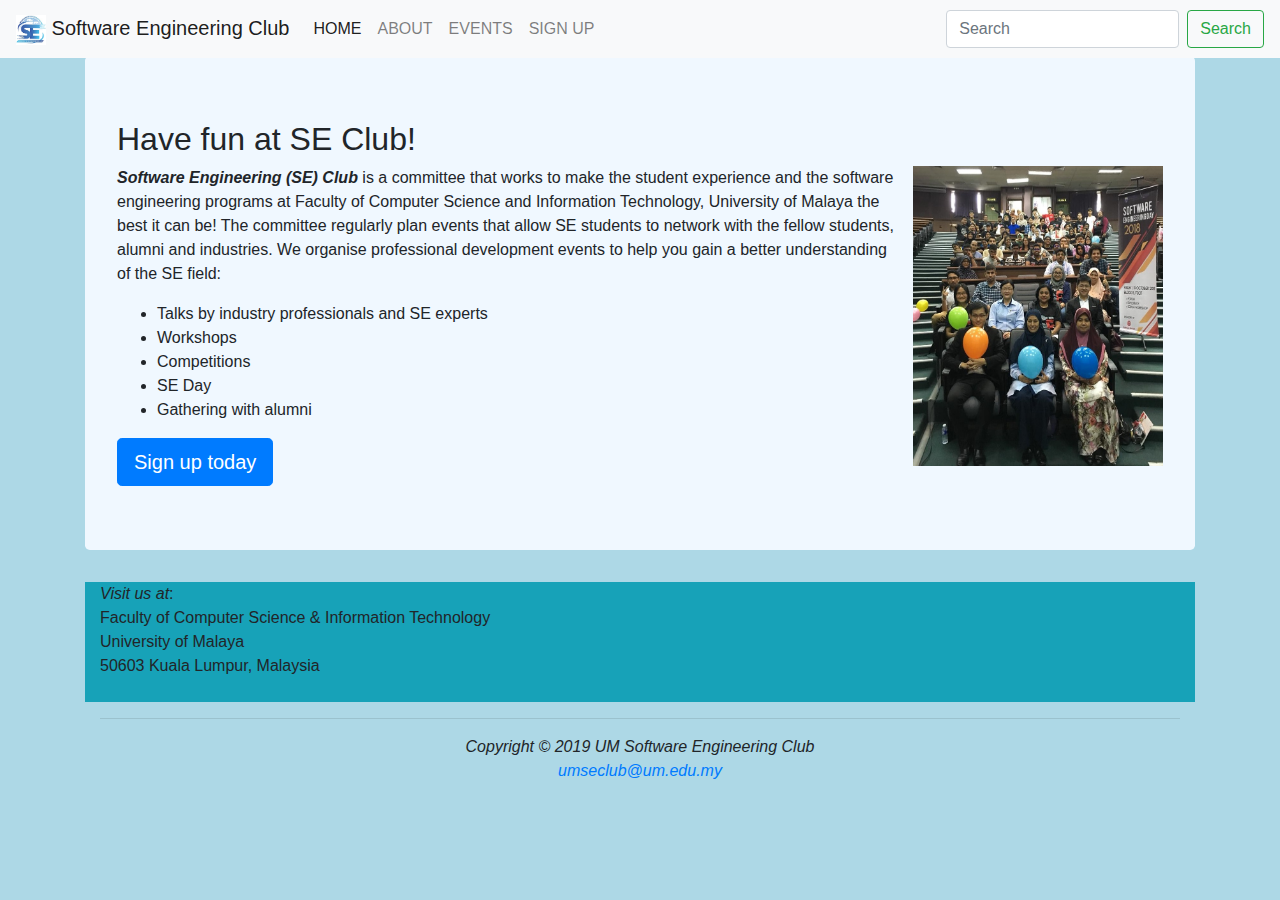
<file: task2/index.html>
<!DOCTYPE html>
<html>

<head>
  <!link to link bootstrap in html>
    <!-- Required meta tags -->
    <meta charset="utf-8">
    <meta name="viewport" content="width=device-width, initial-scale=1, shrink-to-fit=no">
    <!-- Bootstrap CSS -->
    <link rel="stylesheet" href="https://stackpath.bootstrapcdn.com/bootstrap/4.3.1/css/bootstrap.min.css"
      integrity="sha384-ggOyR0iXCbMQv3Xipma34MD+dH/1fQ784/j6cY/iJTQUOhcWr7x9JvoRxT2MZw1T" crossorigin="anonymous">
    <title>SE Club</title>
</head>

<! Bootstrap CSS style for �body� element>

  <body style="background-color: #ADD8E6">
    <!body is configured using bootstrap layout>
      <div class="container">
        <header>
          <h1>Software Engineering Club</h1>
        </header>
        <!nav menu using bootstrap navbar by using "fixed-top">
          <nav class="navbar navbar-expand-lg navbar-light bg-light fixed-top">
            <! nav-brand with adding of img with custom styles>
              <a class="navbar-brand" href="#"><img src="selogo.jpg" width="30" height="30"></img> Software Engineering
                Club</a>
              <button class="navbar-toggler" type="button" data-toggle="collapse" data-target="#navbarSupportedContent"
                aria-controls="navbarSupportedContent" aria-expanded="false" aria-label="Toggle navigation">
                <span class="navbar-toggler-icon"></span>
              </button>
              <div class="collapse navbar-collapse" id="navbarSupportedContent">
                <! active state is indicated to show current page>
                  <ul class="navbar-nav mr-auto">
                    <li class="nav-item active">
                      <a class="nav-link" href="index.html">HOME<span class="sr-only">(current)</span></a>
                    </li>
                    <li class="nav-item">
                      <a class="nav-link" href="about.html">ABOUT</a>
                    </li>
                    <li class="nav-item">
                      <a class="nav-link" href="events.html">EVENTS</a>
                    </li>
                    <li class="nav-item">
                      <a class="nav-link" href="signup.html">SIGN UP</a>
                    </li>
                  </ul>
                  <!Bootstrap search form>
                    <form class="form-inline my-2 my-lg-0">
                      <input class="form-control mr-sm-2" type="search" placeholder="Search" aria-label="Search">
                      <button class="btn btn-outline-success my-2 my-sm-0" type="submit">Search</button>
                    </form>
              </div>
          </nav>
          <main>

            <!Bootstrap jumbotron to create large container>
              <!Bootstrap CSS style for �jumbotron� component class>
                <div class="jumbotron" style="background-color: #F0F8FF">
                  <h2>Have fun at SE Club!</h2>
                  <!image with bootstrap float and spacing>
                    <img class="float-right ml-3" src="seday.png" width="250" height="300"></img>
                    <p><b><i>Software Engineering (SE) Club</i></b> is a committee that works to make the
                      student experience and the software engineering programs at Faculty of
                      Computer Science and Information Technology, University of Malaya the best
                      it can be! The committee regularly plan events that allow SE students to
                      network with the fellow students, alumni and industries. We organise
                      professional development events to help you gain a better understanding of the
                      SE field:
                    </p>
                    <ul>
                      <li>Talks by industry professionals and SE experts</li>
                      <li>Workshops</li>
                      <li>Competitions</li>
                      <li>SE Day</li>
                      <li>Gathering with alumni</li>
                    </ul>
                    <! button using bootstrap Primary Button>
                      <a class="btn btn-primary btn-lg" href="signup.html" role="button">Sign up today</a>
                </div>
                <! Bootstrap Layout�s Container class and Bootstrap Utilities>
                  <div class="container bg-info">
                    <em>Visit us at</em>:<br>
                    Faculty of Computer Science & Information Technology<br>
                    University of Malaya<br>
                    50603 Kuala Lumpur, Malaysia<br>
                    <br>
                  </div>
          </main>
          <! footer area using bootstrap container>
            <footer class="container text-center font-italic">
              <hr>
              Copyright &copy 2019 UM Software Engineering Club<br>
              <a href="mailto:umseclub@um.edu.my">umseclub@um.edu.my</a>
            </footer>
            <!link to use Bootstrap�s compiled JavaScript>
      </div>
      <!-- Optional JavaScript -->
      <!-- jQuery first, then Popper.js, then Bootstrap JS -->
      <script src="https://code.jquery.com/jquery-3.3.1.slim.min.js"
        integrity="sha384-q8i/X+965DzO0rT7abK41JStQIAqVgRVzpbzo5smXKp4YfRvH+8abtTE1Pi6jizo"
        crossorigin="anonymous"></script>
      <script src="https://cdnjs.cloudflare.com/ajax/libs/popper.js/1.14.7/umd/popper.min.js"
        integrity="sha384-UO2eT0CpHqdSJQ6hJty5KVphtPhzWj9WO1clHTMGa3JDZwrnQq4sF86dIHNDz0W1"
        crossorigin="anonymous"></script>
      <script src="https://stackpath.bootstrapcdn.com/bootstrap/4.3.1/js/bootstrap.min.js"
        integrity="sha384-JjSmVgyd0p3pXB1rRibZUAYoIIy6OrQ6VrjIEaFf/nJGzIxFDsf4x0xIM+B07jRM"
        crossorigin="anonymous"></script>
  </body>

</html>
</file>
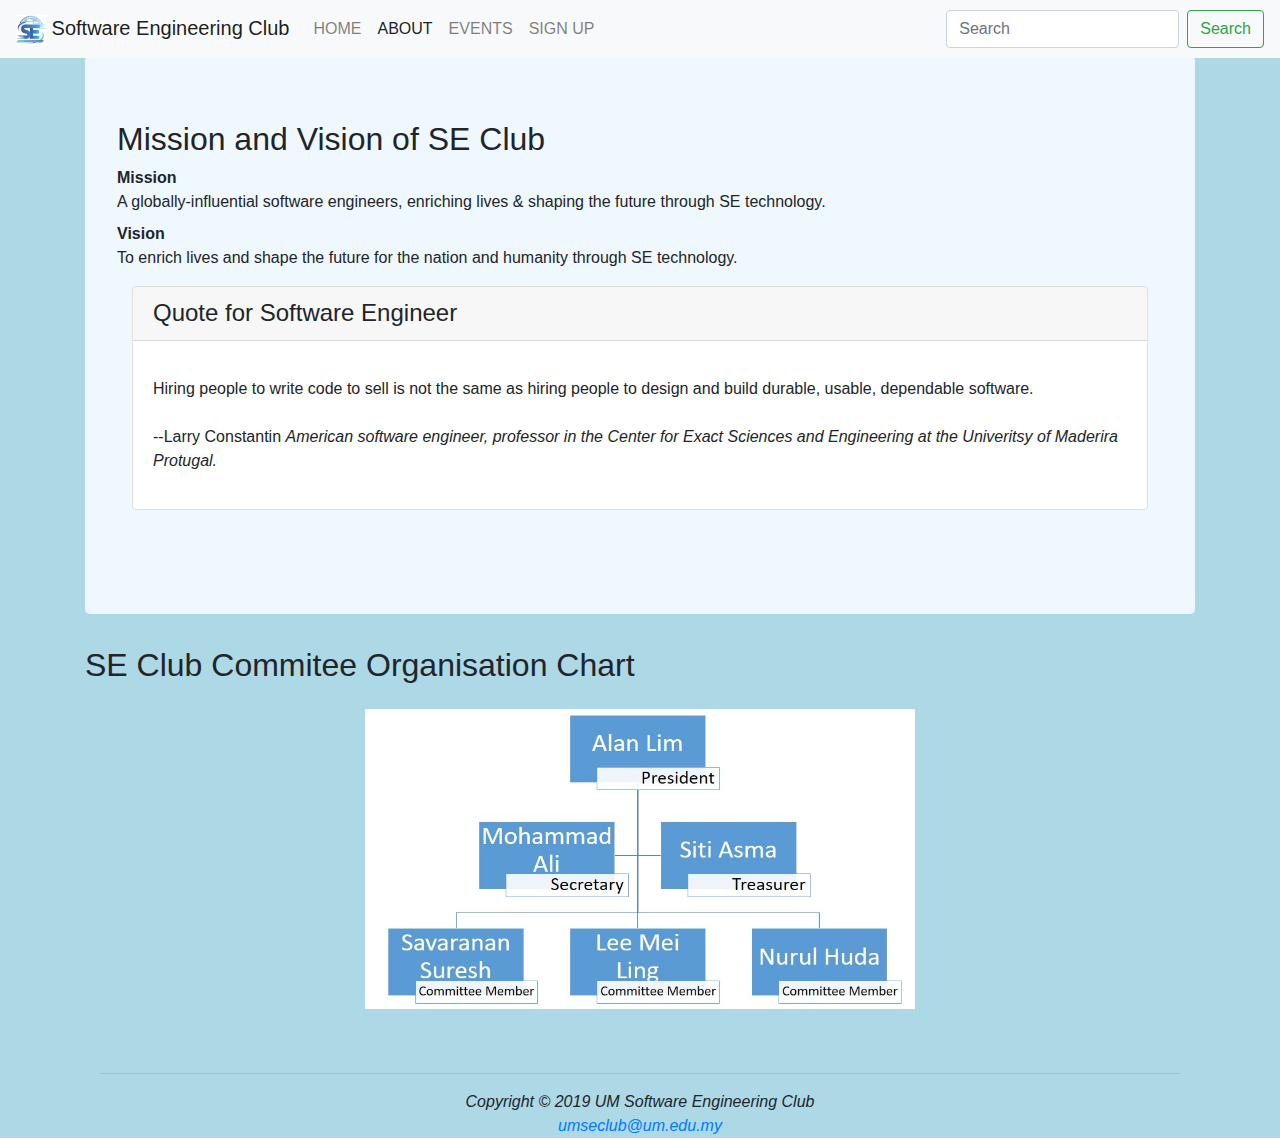
<file: task2/about.html>
<!DOCTYPE html>
<html>

<head>
  <!link to link bootstrap in html>
    <!-- Required meta tags -->
    <meta charset="utf-8">
    <meta name="viewport" content="width=device-width, initial-scale=1, shrink-to-fit=no">
    <!-- Bootstrap CSS -->
    <link rel="stylesheet" href="https://stackpath.bootstrapcdn.com/bootstrap/4.3.1/css/bootstrap.min.css"
      integrity="sha384-ggOyR0iXCbMQv3Xipma34MD+dH/1fQ784/j6cY/iJTQUOhcWr7x9JvoRxT2MZw1T" crossorigin="anonymous">
    <title>About SE Club</title>
</head>

<! Bootstrap CSS style for �body� element>

  <body style="background-color: #ADD8E6">
    <!body is configured using bootstrap layout>
      <div class="container">
        <header>
          <h1>Software Engineering Club</h1>
        </header>
        <!nav menu using bootstrap navbar by using "fixed-top">
          <nav class="navbar navbar-expand-lg navbar-light bg-light fixed-top">
            <! nav-brand with adding of img with custom styles>
              <a class="navbar-brand" href="#"><img src="selogo.jpg" width="30" height="30"></img> Software Engineering
                Club</a>
              <button class="navbar-toggler" type="button" data-toggle="collapse" data-target="#navbarSupportedContent"
                aria-controls="navbarSupportedContent" aria-expanded="false" aria-label="Toggle navigation">
                <span class="navbar-toggler-icon"></span>
              </button>
              <div class="collapse navbar-collapse" id="navbarSupportedContent">
                <! active state is indicated to show current page>
                  <ul class="navbar-nav mr-auto">
                    <li class="nav-item">
                      <a class="nav-link" href="index.html">HOME</a>
                    </li>
                    <li class="nav-item active">
                      <a class="nav-link" href="about.html">ABOUT<span class="sr-only">(current)</span></a>
                    </li>
                    <li class="nav-item">
                      <a class="nav-link" href="events.html">EVENTS</a>
                    </li>
                    <li class="nav-item">
                      <a class="nav-link" href="signup.html">SIGN UP</a>
                    </li>
                  </ul>
                  <!Bootstrap search form>
                    <form class="form-inline my-2 my-lg-0">
                      <input class="form-control mr-sm-2" type="search" placeholder="Search" aria-label="Search">
                      <button class="btn btn-outline-success my-2 my-sm-0" type="submit">Search</button>
                    </form>
              </div>
          </nav>
          <main>

            <!Bootstrap jumbotron to create large container>
              <!Bootstrap CSS style for �jumbotron� component class>
                <div class="jumbotron" style="background-color: #F0F8FF">
                  <h2>Mission and Vision of SE Club</h2>
                  <dl>
                    <dt><strong>Mission</strong></dt>
                    <dd>A globally-influential software engineers, enriching lives & shaping the future
                      through SE technology.</dd>
                    <dt><strong>Vision</strong></dt>
                    <dd>To enrich lives and shape the future for the nation and humanity through SE
                      technology.</dd>
                  </dl>
                  <div class="container">
                    <! Bootstrap spacing {property}{sides}-{size}>
                      <div class="card-deck mb-3">
                        <div class="card mb-4">
                          <div class="card-header">
                            <h4 class="my-0 font-weight-normal">Quote for Software Engineer</h4>
                          </div>
                          <!bootstrap card>
                            <div class="card-body">
                              <blockquote class="mt-3 mb-4">
                                Hiring people to write code to sell is not the same as hiring people to design and build
                                durable, usable, dependable software.
                              </blockquote>
                              <blockquote class="font-weight-light">
                                --Larry Constantin <i>American software engineer, professor in the Center for Exact
                                  Sciences and Engineering at the Univeritsy of Maderira Protugal.</i>
                              </blockquote>
                            </div>
                        </div>
                      </div>
                  </div>
                </div>
                <h2>SE Club Commitee Organisation Chart</h2>
                <div class="text-center">
                  <!image with Bootstrap spacing {property}{sides}-{size}>
                    <img class="mt-3" src="ochart.jpg" width="550" height="300">
                </div>
                <br>
                <br>
          </main>
          <! footer area using bootstrap container>
            <footer class="container text-center font-italic">
              <hr>
              Copyright &copy 2019 UM Software Engineering Club<br>
              <a href="mailto:umseclub@um.edu.my">umseclub@um.edu.my</a>
            </footer>
            <!link to use Bootstrap�s compiled JavaScript>
      </div>
      <!-- Optional JavaScript -->
      <!-- jQuery first, then Popper.js, then Bootstrap JS -->
      <script src="https://code.jquery.com/jquery-3.3.1.slim.min.js"
        integrity="sha384-q8i/X+965DzO0rT7abK41JStQIAqVgRVzpbzo5smXKp4YfRvH+8abtTE1Pi6jizo"
        crossorigin="anonymous"></script>
      <script src="https://cdnjs.cloudflare.com/ajax/libs/popper.js/1.14.7/umd/popper.min.js"
        integrity="sha384-UO2eT0CpHqdSJQ6hJty5KVphtPhzWj9WO1clHTMGa3JDZwrnQq4sF86dIHNDz0W1"
        crossorigin="anonymous"></script>
      <script src="https://stackpath.bootstrapcdn.com/bootstrap/4.3.1/js/bootstrap.min.js"
        integrity="sha384-JjSmVgyd0p3pXB1rRibZUAYoIIy6OrQ6VrjIEaFf/nJGzIxFDsf4x0xIM+B07jRM"
        crossorigin="anonymous"></script>
  </body>

</html>
</file>
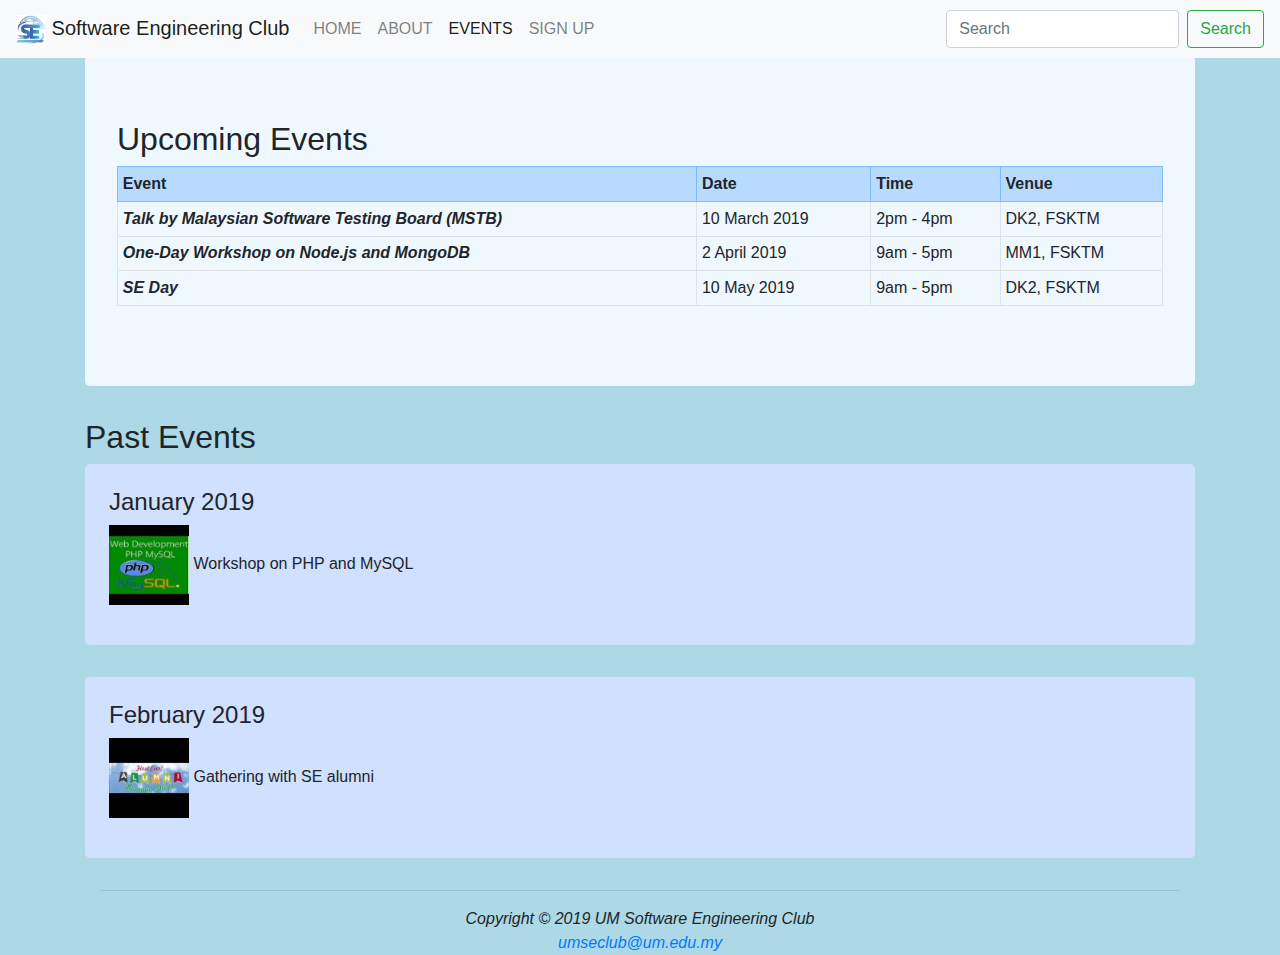
<file: task2/events.html>
<!DOCTYPE html>
<html>

<head>
  <!link to link bootstrap in html>
    <!-- Required meta tags -->
    <meta charset="utf-8">
    <meta name="viewport" content="width=device-width, initial-scale=1, shrink-to-fit=no">
    <!-- Bootstrap CSS -->
    <link rel="stylesheet" href="https://stackpath.bootstrapcdn.com/bootstrap/4.3.1/css/bootstrap.min.css"
      integrity="sha384-ggOyR0iXCbMQv3Xipma34MD+dH/1fQ784/j6cY/iJTQUOhcWr7x9JvoRxT2MZw1T" crossorigin="anonymous">
    <title>SE Club Events</title>
</head>

<body style="background-color: #ADD8E6">
  <!body is configured using bootstrap layout>
    <div class="container">
      <header>
        <h1>Software Engineering Club</h1>
      </header>
      <!nav menu using bootstrap navbar by using "fixed-top">
        <nav class="navbar navbar-expand-lg navbar-light bg-light fixed-top">
          <! nav-brand with adding of img with custom styles>
            <a class="navbar-brand" href="#"><img src="selogo.jpg" width="30" height="30"></img> Software Engineering
              Club</a>
            <button class="navbar-toggler" type="button" data-toggle="collapse" data-target="#navbarSupportedContent"
              aria-controls="navbarSupportedContent" aria-expanded="false" aria-label="Toggle navigation">
              <span class="navbar-toggler-icon"></span>
            </button>
            <div class="collapse navbar-collapse" id="navbarSupportedContent">
              <! active state is indicated to show current page>
                <ul class="navbar-nav mr-auto">
                  <li class="nav-item">
                    <a class="nav-link" href="index.html">HOME</a>
                  </li>
                  <li class="nav-item">
                    <a class="nav-link" href="about.html">ABOUT</a>
                  </li>
                  <li class="nav-item active">
                    <a class="nav-link" href="events.html">EVENTS<span class="sr-only">(current)</span></a>
                  </li>
                  <li class="nav-item">
                    <a class="nav-link" href="signup.html">SIGN UP</a>
                  </li>
                </ul>
                <!Bootstrap search form>
                  <form class="form-inline my-2 my-lg-0">
                    <input class="form-control mr-sm-2" type="search" placeholder="Search" aria-label="Search">
                    <button class="btn btn-outline-success my-2 my-sm-0" type="submit">Search</button>
                  </form>
            </div>
        </nav>
        <main>
          <div class="jumbotron" style="background-color: #F0F8FF">
            <h2>Upcoming Events</h2>
            <table class="table table-sm table-bordered">
              <tr class="table-primary">
                <th><strong>Event</strong></th>
                <th><strong>Date</strong></th>
                <th><strong>Time</strong></th>
                <th><strong>Venue</strong></th>
              </tr>
              <td><strong><i>Talk by Malaysian Software Testing Board (MSTB)</i></strong></td>
              <td>10 March 2019</td>
              <td>2pm - 4pm</td>
              <td>DK2, FSKTM</td>
              <tr>
                <td><strong><i>One-Day Workshop on Node.js and MongoDB</i></strong></td>
                <td>2 April 2019</td>
                <td>9am - 5pm</td>
                <td>MM1, FSKTM</td>
              </tr>
              <tr>
                <td><strong><i>SE Day</i></strong></td>
                <td>10 May 2019</td>
                <td>9am - 5pm</td>
                <td>DK2, FSKTM</td>
              </tr>
            </table>
          </div>
          <h2>Past Events</h2>
          <div class="jumbotron p-4" style="background-color: #D0E0FF">
            <h4>January 2019</h4>
            <p>
              <a href="phpworkshop.jpg"><img src="phpworkshopthumb.jpg" height="80" width="80"></a>
              Workshop on PHP and MySQL
            </p>
          </div>
          <div class="jumbotron p-4" style="background-color: #D0E0FF">
            <h4>February 2019</h4>
            <p>
              <a href="alumni.jpg"><img src="alumnithumb.jpg" height="80" width="80"></a>
              Gathering with SE alumni
            </p>
          </div>
        </main>
        <! footer area using bootstrap container>
          <footer class="container text-center font-italic">
            <hr>
            Copyright &copy 2019 UM Software Engineering Club<br>
            <a href="mailto:umseclub@um.edu.my">umseclub@um.edu.my</a>
          </footer>
          <!link to use Bootstrap�s compiled JavaScript>
    </div>
    <!-- Optional JavaScript -->
    <!-- jQuery first, then Popper.js, then Bootstrap JS -->
    <script src="https://code.jquery.com/jquery-3.3.1.slim.min.js"
      integrity="sha384-q8i/X+965DzO0rT7abK41JStQIAqVgRVzpbzo5smXKp4YfRvH+8abtTE1Pi6jizo"
      crossorigin="anonymous"></script>
    <script src="https://cdnjs.cloudflare.com/ajax/libs/popper.js/1.14.7/umd/popper.min.js"
      integrity="sha384-UO2eT0CpHqdSJQ6hJty5KVphtPhzWj9WO1clHTMGa3JDZwrnQq4sF86dIHNDz0W1"
      crossorigin="anonymous"></script>
    <script src="https://stackpath.bootstrapcdn.com/bootstrap/4.3.1/js/bootstrap.min.js"
      integrity="sha384-JjSmVgyd0p3pXB1rRibZUAYoIIy6OrQ6VrjIEaFf/nJGzIxFDsf4x0xIM+B07jRM"
      crossorigin="anonymous"></script>
</body>

</html>
</file>
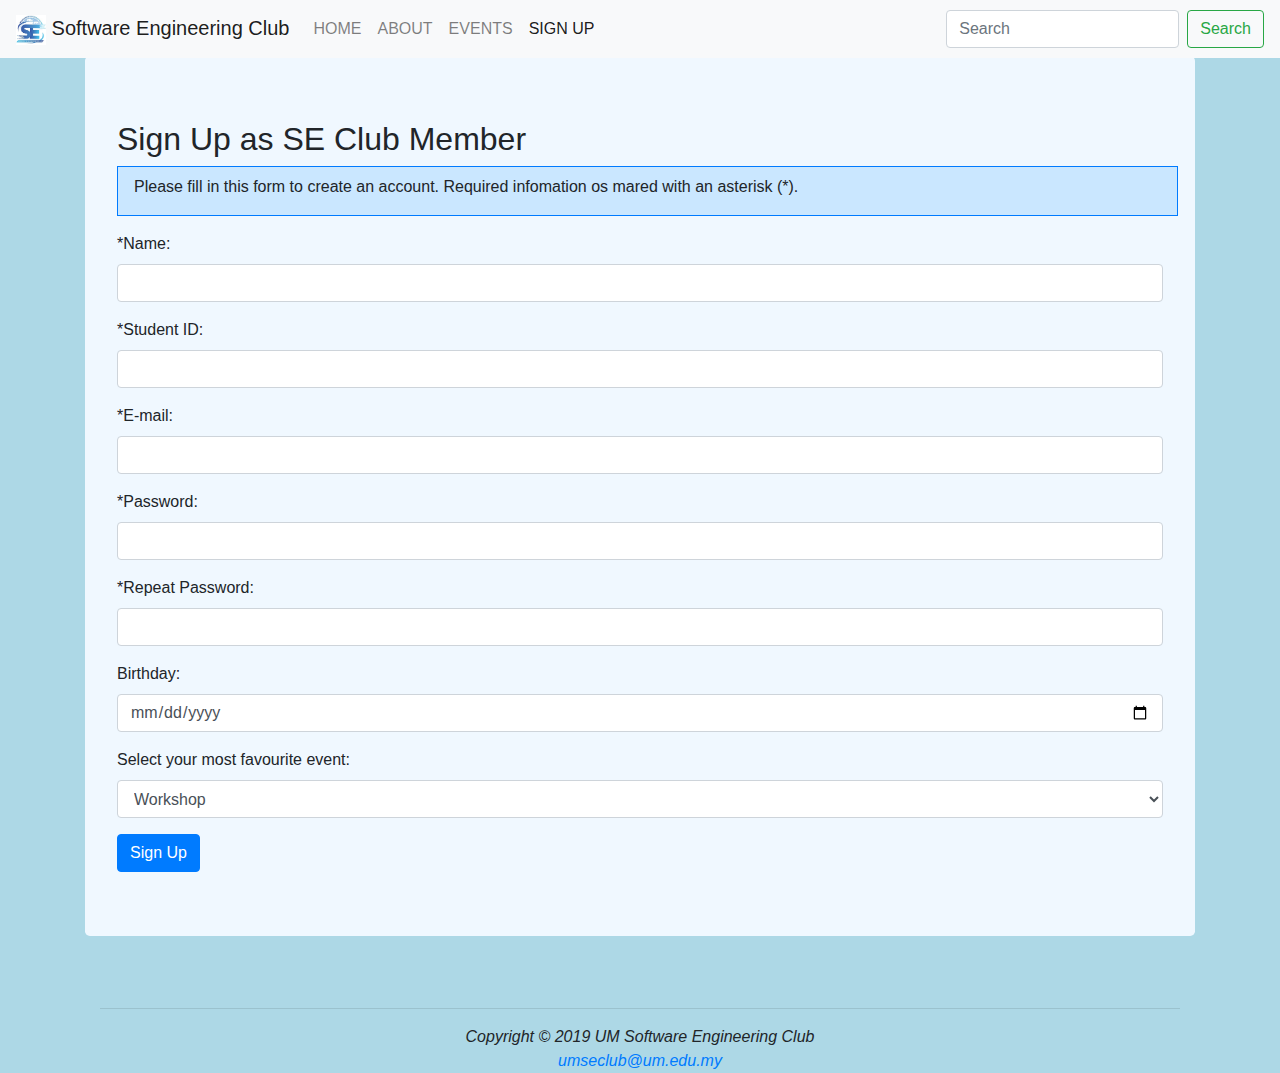
<file: task2/signup.html>
<!DOCTYPE html>
<html>

<head>
  <!link to link bootstrap in html>
    <!-- Required meta tags -->
    <meta charset="utf-8">
    <meta name="viewport" content="width=device-width, initial-scale=1, shrink-to-fit=no">
    <!-- Bootstrap CSS -->
    <link rel="stylesheet" href="https://stackpath.bootstrapcdn.com/bootstrap/4.3.1/css/bootstrap.min.css"
      integrity="sha384-ggOyR0iXCbMQv3Xipma34MD+dH/1fQ784/j6cY/iJTQUOhcWr7x9JvoRxT2MZw1T" crossorigin="anonymous">
    <title>Sign Up</title>
</head>

<body style="background-color: #ADD8E6">
  <!body is configured using bootstrap layout>
    <div class="container">
      <header>
        <h1>Software Engineering Club</h1>
      </header>
      <nav class="navbar navbar-expand-lg navbar-light bg-light fixed-top">
        <a class="navbar-brand" href="#"><img src="selogo.jpg" width="30" height="30"></img> Software Engineering
          Club</a>
        <button class="navbar-toggler" type="button" data-toggle="collapse" data-target="#navbarSupportedContent"
          aria-controls="navbarSupportedContent" aria-expanded="false" aria-label="Toggle navigation">
          <span class="navbar-toggler-icon"></span>
        </button>
        <div class="collapse navbar-collapse" id="navbarSupportedContent">
          <! active state is indicated to show current page>
            <ul class="navbar-nav mr-auto">
              <li class="nav-item">
                <a class="nav-link" href="index.html">HOME</a>
              </li>
              <li class="nav-item">
                <a class="nav-link" href="about.html">ABOUT</a>
              </li>
              <li class="nav-item">
                <a class="nav-link" href="events.html">EVENTS</a>
              </li>
              <li class="nav-item active">
                <a class="nav-link" href="signup.html">SIGN UP<span class="sr-only">(current)</span></a>
              </li>
            </ul>
            <form class="form-inline my-2 my-lg-0">
              <input class="form-control mr-sm-2" type="search" placeholder="Search" aria-label="Search">
              <button class="btn btn-outline-success my-2 my-sm-0" type="submit">Search</button>
            </form>
        </div>
      </nav>
      <main>
        <div class="jumbotron" style="background-color: #F0F8FF">
          <h2>Sign Up as SE Club Member</h2>
          <span class="card-deck border border-primary ml-auto mb-3 pl-3 pt-2" style="background-color: #CAE7FF">
            <p>Please fill in this form to create an account. Required infomation os mared with an asterisk (*).</p>
          </span>

          <form method="POST" action="processSignup.php">
            <div class="form-group">
              <label>*Name:</label>
              <input type="text" class="form-control" name="name">
            </div>
            <div class="form-group">
              <label>*Student ID:</label>
              <input type="text" class="form-control" name="student-id">
            </div>
            <div class="form-group">
              <label>*E-mail:</label>
              <input type="email" class="form-control" name="email">
            </div>
            <div class="form-group">
              <label>*Password:</label>
              <input type="password" class="form-control" name="password">
            </div>
            <div class="form-group">
              <label>*Repeat Password:</label>
              <input type="password" class="form-control" name="r-password">
            </div>
            <div class="form-group">
              <label>Birthday:</label>
              <input type="date" class="form-control" name="birthday">
            </div>
            <div class="form-group">
              <label for="select-choice">Select your most favourite event:</label>
              <select class="form-control" name="event">
                <option value="Workshop">Workshop</option>
                <option value="Talk">Talk</option>
                <option value="SE Day">SE Day</option>
                <option value="Competition">Competition</option>
                <option value="Gathering with alumni">Gathering with alumni</option>
              </select>
            </div>
            <button type="submit" class="btn btn-primary" name="submit">Sign Up</button>
          </form>

        </div>
        <br>
      </main>
      <! footer area using bootstrap container>
        <footer class="container text-center font-italic">
          <hr>
          Copyright &copy 2019 UM Software Engineering Club<br>
          <a href="mailto:umseclub@um.edu.my">umseclub@um.edu.my</a>

        </footer>
        <!link to use Bootstrap�s compiled JavaScript>
    </div>
    <!-- Optional JavaScript -->
    <!-- jQuery first, then Popper.js, then Bootstrap JS -->
    <script src="https://code.jquery.com/jquery-3.3.1.slim.min.js"
      integrity="sha384-q8i/X+965DzO0rT7abK41JStQIAqVgRVzpbzo5smXKp4YfRvH+8abtTE1Pi6jizo"
      crossorigin="anonymous"></script>
    <script src="https://cdnjs.cloudflare.com/ajax/libs/popper.js/1.14.7/umd/popper.min.js"
      integrity="sha384-UO2eT0CpHqdSJQ6hJty5KVphtPhzWj9WO1clHTMGa3JDZwrnQq4sF86dIHNDz0W1"
      crossorigin="anonymous"></script>
    <script src="https://stackpath.bootstrapcdn.com/bootstrap/4.3.1/js/bootstrap.min.js"
      integrity="sha384-JjSmVgyd0p3pXB1rRibZUAYoIIy6OrQ6VrjIEaFf/nJGzIxFDsf4x0xIM+B07jRM"
      crossorigin="anonymous"></script>
</body>

</html>
</file>
